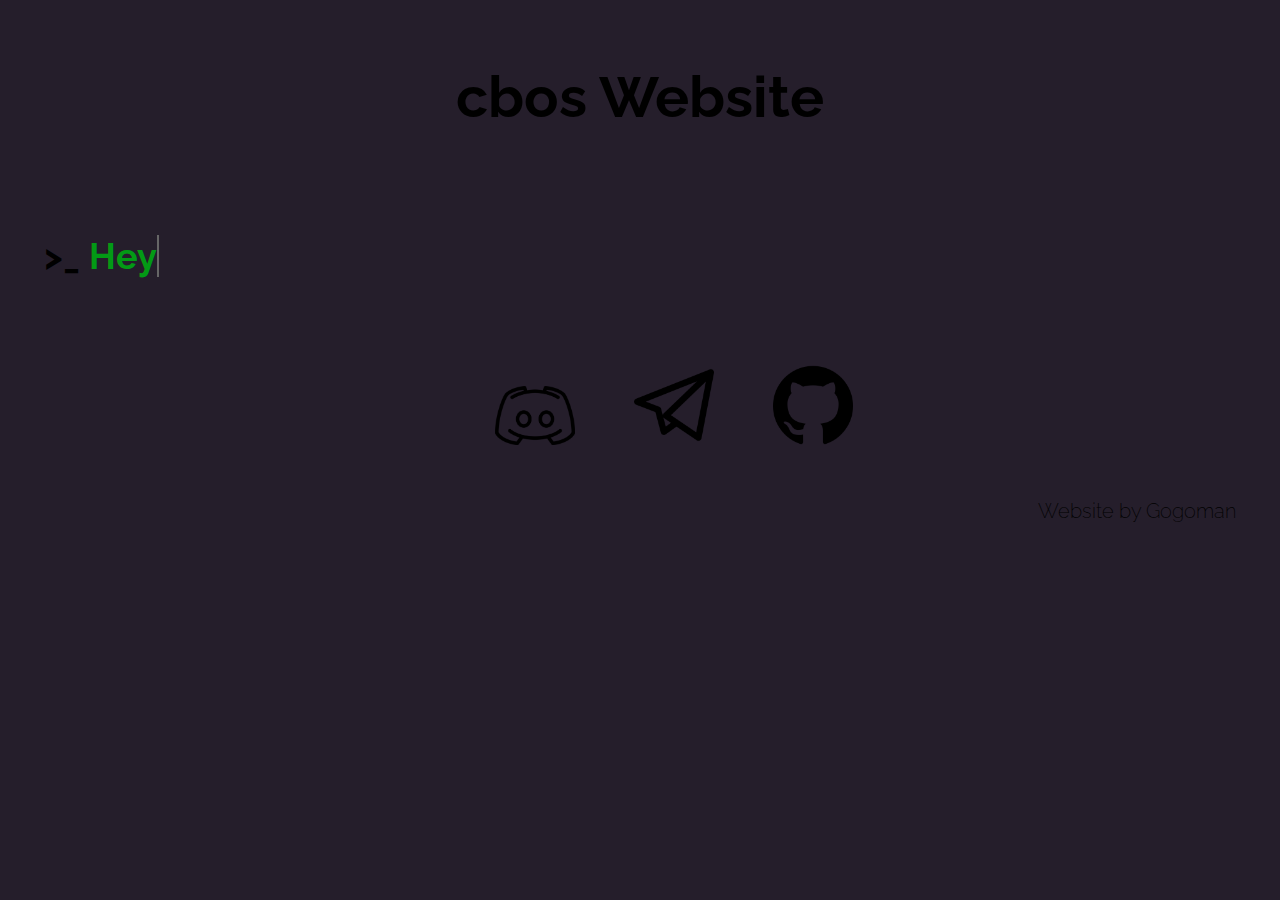
<file: index.html>
<!DOCTYPE HTML>
<html>

<head>
  <meta charset="utf-8"/>
  <title>cbos</title>
  <link rel="stylesheet" href="./portfolio_cbos_css.css">
</head>

<body>

    <header>
        <h1 id="titre">cbos Website</h1>
    </header><br><br>

    <p><link href="https://fonts.googleapis.com/css?family=Raleway:200,100,400" rel="stylesheet" type="text/css" />
<h1 id="ecriture">>_
  <span
     class="txt-rotate"
     data-period="2000"
     data-rotate='[ "Hey I am cbos, a 14 years old french developper ! "]'></span>
</p>

<div class="logo">
    <a href="https://discordapp.com/users/792029693430988801"><img src="./logo-discord (1).png"  alt="logo discord" id="img-1" width="80px"/></a>
    <a href="https://t.me/cbosoni"><img src="./logo-telegram_1.png" alt="logo telegram" id="img-2" width="80px"/></a>
    <a href="https://github.com/cbospy"><img src="./github-logo.png" alt="logo github" id="img-3" width="80px"/></a>
</div>

<footer>
  <p>Website by Gogoman</p>
</footer>

<script type="text/javascript" src="./portfolio_cbos_js.js"></script>

</body>

</html>
</file>
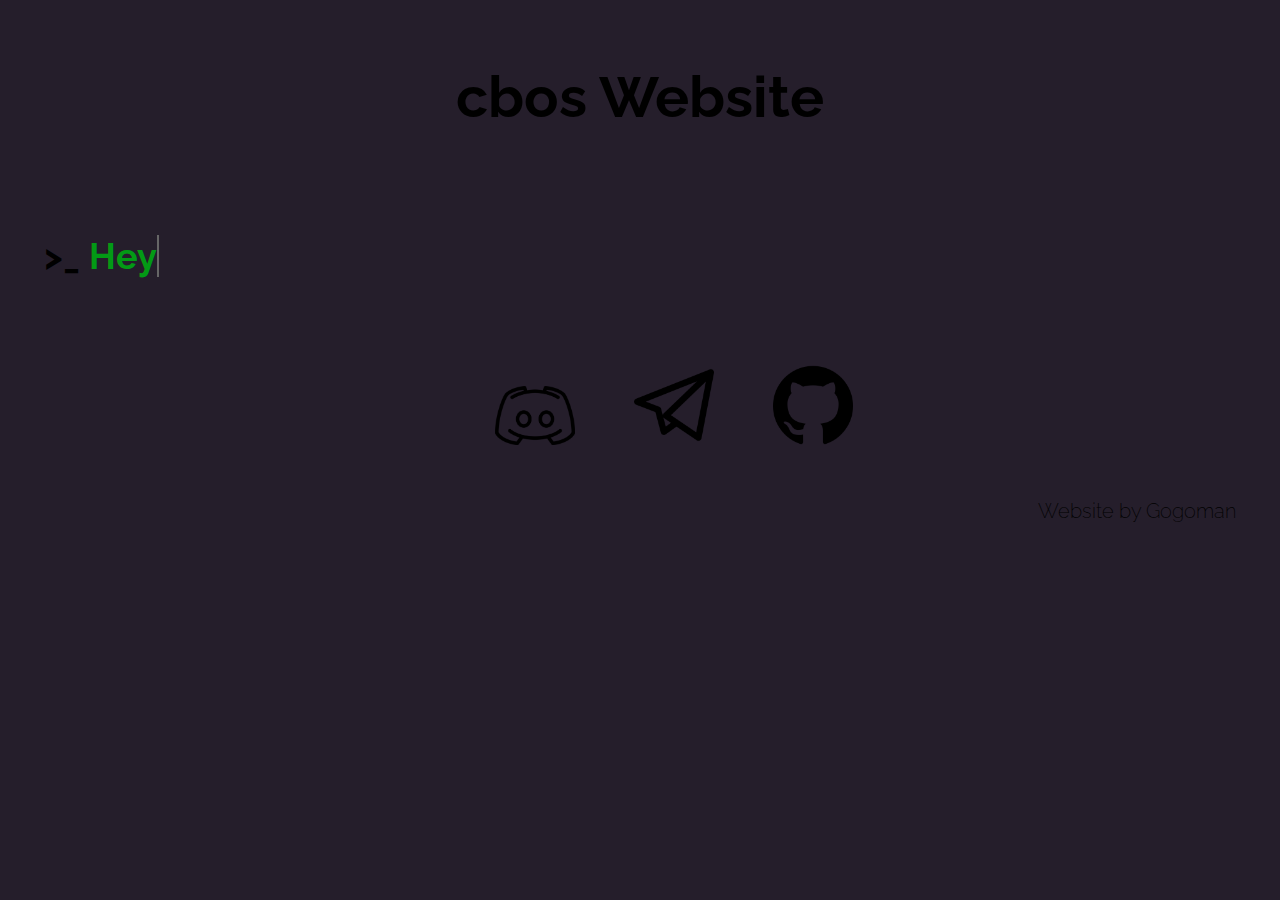
<file: portfolio_cbos.html>
<!DOCTYPE HTML>
<html>

<head>
  <meta charset="utf-8"/>
  <title>cbos</title>
  <link rel="stylesheet" href="./portfolio_cbos_css.css">
</head>

<body>

    <header>
        <h1 id="titre">cbos Website</h1>
    </header><br><br>

    <p><link href="https://fonts.googleapis.com/css?family=Raleway:200,100,400" rel="stylesheet" type="text/css" />
<h1 id="ecriture">>_
  <span
     class="txt-rotate"
     data-period="2000"
     data-rotate='[ "Hey I am cbos, a 14 years old french developper ! "]'></span>
</p>

<div class="logo">
    <a href="https://discordapp.com/users/792029693430988801"><img src="./logo-discord (1).png"  alt="logo discord" id="img-1" width="80px"/></a>
    <a href="https://t.me/cbosoni"><img src="./logo-telegram_1.png" alt="logo telegram" id="img-2" width="80px"/></a>
    <a href="https://github.com/cbospy"><img src="./github-logo.png" alt="logo github" id="img-3" width="80px"/></a>
</div>

<footer>
  <p>Website by Gogoman</p>
</footer>

<script type="text/javascript" src="./portfolio_cbos_js.js"></script>

</body>

</html>
</file>
<file: portfolio_cbos_css.css>
body {
    font-family: 'Raleway', sans-serif;
    padding: 1em 2em;
    font-size: 18px;
    background: #251e2b;
    color: #039A15;
  }
  
  p {
    font-weight: 200;
    margin: 0.4em 0;
  }
  p { font-size: 3.5em; }

  span {
   color: #039A15;
  }


 .logo{
    display: flex;
    flex: auto;
    flex-direction: row;
    display: block;
    margin-left: auto;
    margin-right: auto;
    padding: 1cm;
    padding-left: 4cm;
  }

img:hover {
    width: 80px;
    animation-name: logo;
    animation-duration: 1s;
}

@keyframes logo {
    0% {width: 80px;}
    50% {width: 120px;}
    100% {width: 80px;}
}

#ecriture {
   color: black;
}

#img-1 {
   padding-right: 50px;
   padding-left: 300px;
}

#img-2 {
   padding-right: 50px;
}

footer {
   font-size: 0.15cm;
   text-align: end;
}

#titre::before {  
   transform: scaleX(0);
   transform-origin: bottom right;
 }
 
 #titre:hover::before {
   transform: scaleX(1);
   transform-origin: bottom left;
 }
 
 #titre::before {
   content: " ";
   display: block;
   position: absolute;
   top: 0; right: 0; bottom: 0; left: 0;
   inset: 0 0 0 0;
   background: rgb(36, 11, 43);
   z-index: -1;
   transition: transform .3s ease;
 }
 
 #titre {
   position: relative;
   font-size: 1.5cm;
   text-align: center;
   color: black;
 }
 
 html {
   block-size: 100%;
   inline-size: 100%;
 }
 
 
 @media (orientation: landscape) {
   body {
     grid-auto-flow: column;
   }
 }

footer:hover {
   font-size: 0.15cm;
   animation-name: anim-footer;
   animation-duration: 1s;
   text-align: end;
}

@keyframes anim-footer {
   0% {font-size: 0.15cm;}
   50% {font-size: 0.20cm;}
   100% {font-size: 0.15cm;}
}
</file>
